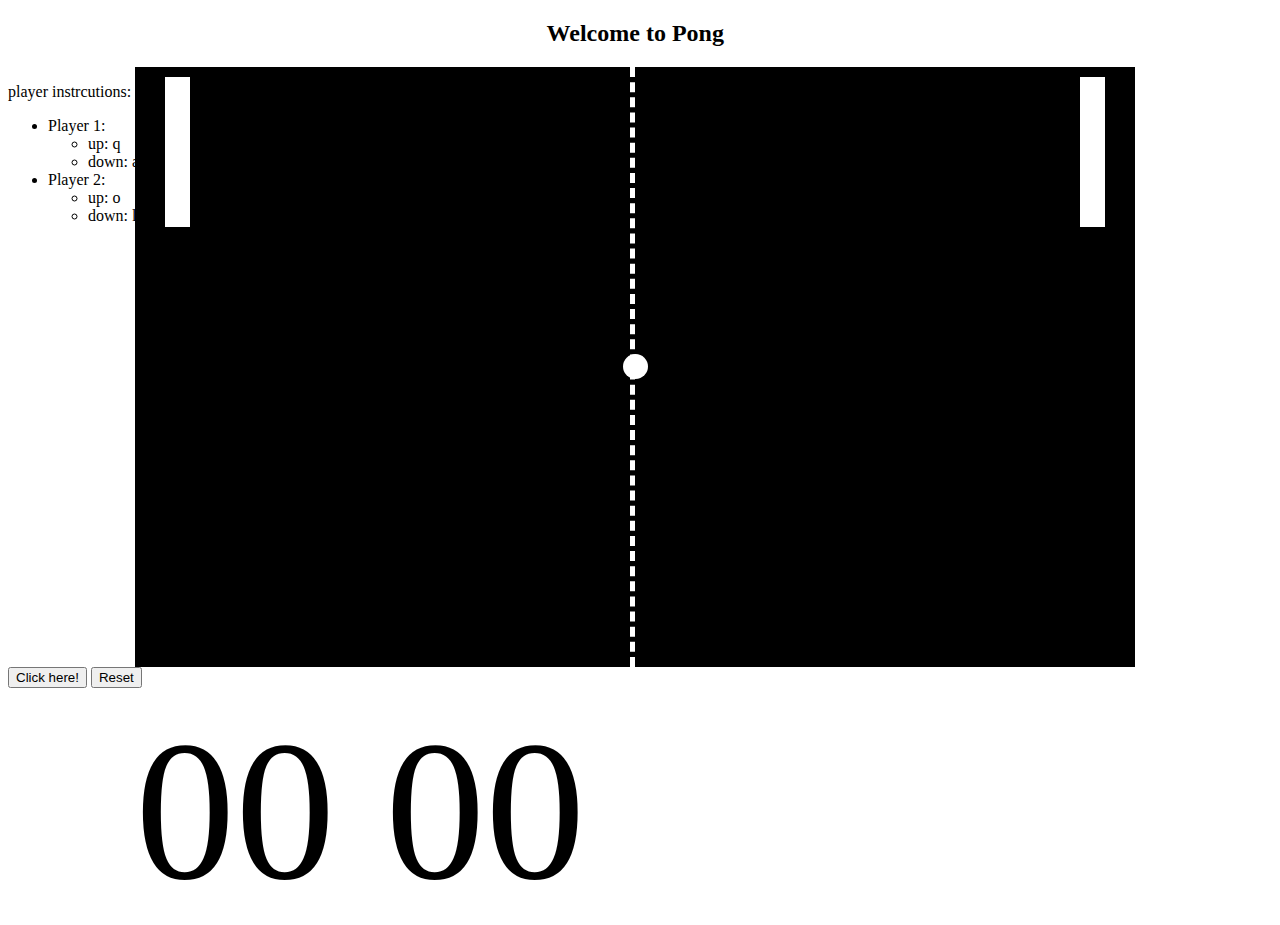
<file: index.html>
<!DOCTYPE html>
<head>
    <meta charset="UTF-8"/>
    <title>Pong</title>
    <link rel='stylesheet' type='text/css' href='style.CSS'/>
    <script type="text/javascript" src="ballmvt.js"></script>
    <script type="text/javascript" src='game.js'></script>
</head>
<body id="body" onkeydown="bodyListenerKeyDown(event);" onkeyup="bodyListenerKeyUp(event);">
    <div class='title'><h2>Welcome to Pong</h2></div>
    <div name="instructions" id="instructions"><p>player instrcutions:</p>
        <ul>
            <li>Player 1:<ul>
                <li>up: q</li>
                <li>down: a</li>
            </ul></li>
            <li>Player 2:<ul>
                <li>up: o</li>
                <li>down: l</li>
            </ul></li>
        </ul>
    </div>
    <div name='canvas' id='mainCanvas' tabindex="1">
        <table id='dottedLine' ><tr><td></td></tr></table>
        <div id = "score"><p>
        00 00
        </p>00 00</div>
        <div id = 'player1'></div>
        <div id = 'player2'></div>
        <div id = 'ball'></div>

    </div>
    <button onclick="tick()">Click here!</button>
    <button onclick="history.go(0)">Reset</button>


</body>
</file>
<file: style.CSS>
body, html{
    width: 99%;
    height: 98%;
}

#mainCanvas{
    width: 1000px;
    height: 600px;
    background-color: black;
    margin: auto;
    position: relative;
}

div.title{
    text-align: center;
}

#player1, #player2{
    width: 25px;
    height: 150px;
    background-color: white;
}

#player1{
    position: absolute;
    top: 10px;
    left: 30px;
}

#player2{
    position: absolute;
    top: 10px;
    left: 945px;
}

#dottedLine{
    position: absolute;
    width: 50%;
    height: 100%;
    border-style: none dashed none none;
    border-width: 5px;
    border-top-style: none;
    border-color: white;
}

#ball{
    position: relative;
    left: 487.5px;
    top: 287.5px;
    background-color: white;
    width:25px;
    height:25px;
    border-radius:12.5px;

}

#score{
  position:absolute;
  width:1000px;
  height:600px;
  font: red;
  font-size: 200px;

}

#instructions{
    float: left;
}
</file>
